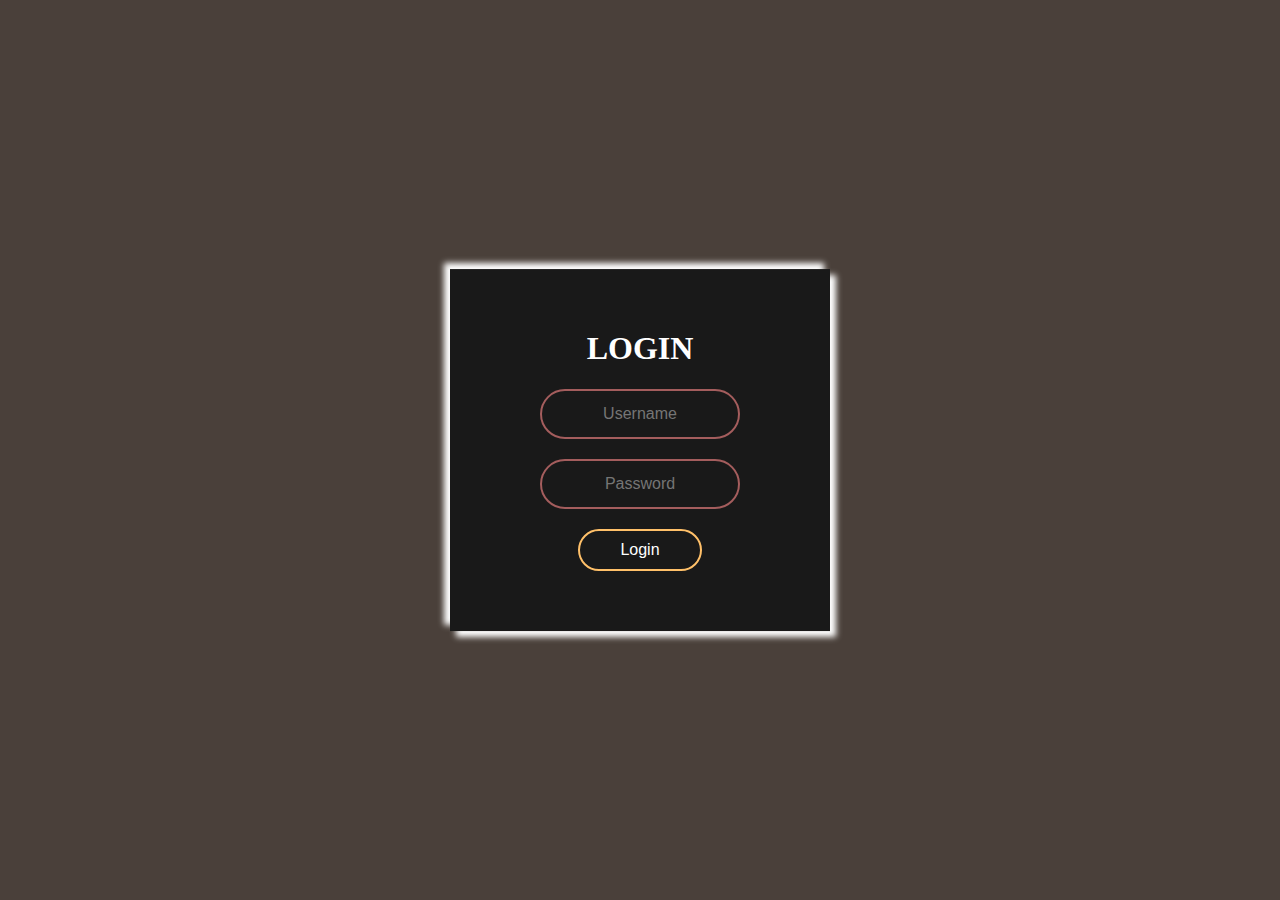
<file: Login1/index.html>
<html lang="en">
  <head>
    <meta charset="UTF-8" />
    <meta http-equiv="X-UA-Compatible" content="IE=edge" />
    <meta name="viewport" content="width=device-width, initial-scale=1.0" />
    <link rel="stylesheet" href="style.css" />

    <title>Animated Login Form</title>
  </head>
  <body>
    <form class="box" action="index.html" method="POST">
      <h1>Login</h1>
      <input type="text" name="" placeholder="Username" />
      <input type="password" name="" placeholder="Password" />
      <input type="submit" name="" value="Login" />
    </form>
  </body>
</html>
</file>
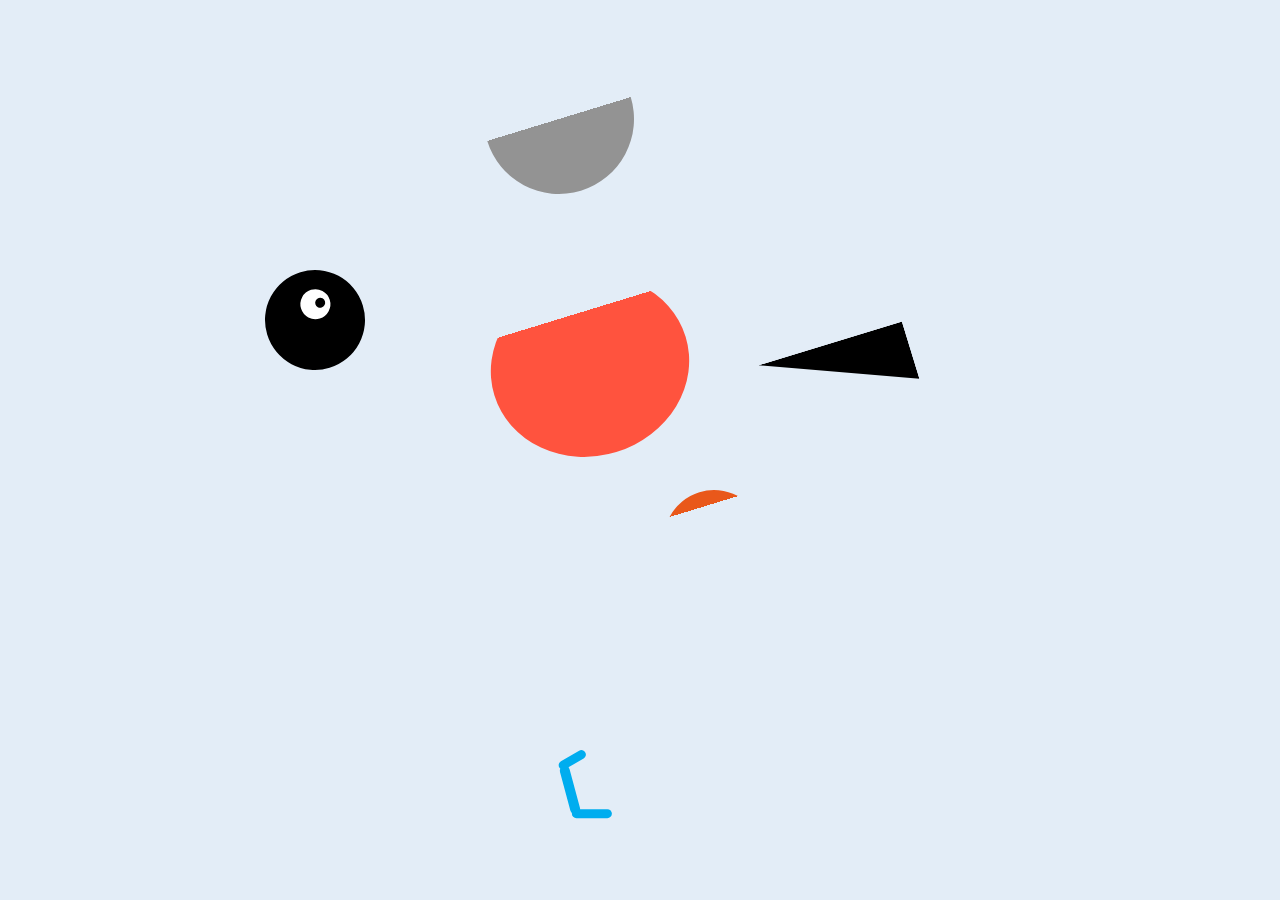
<file: TitleTrack/index.html>
<html lang="en">
  <head>
    <meta charset="UTF-8" />
    <meta http-equiv="X-UA-Compatible" content="IE=edge" />
    <meta name="viewport" content="width=device-width, initial-scale=1.0" />
    <link rel="stylesheet" href="style.css" />

    <title>Bird Animation</title>
  </head>

  <body>
    <div class="container">
      <div class="body"></div>
      <div class="mouth"></div>
      <div class="beak"></div>
      <div class="feather"></div>
      <div class="tail"></div>
      <div class="leg"></div>
    </div>
    <h1>Dark <span>Board</span></h1>
  </body>
</html>
</file>
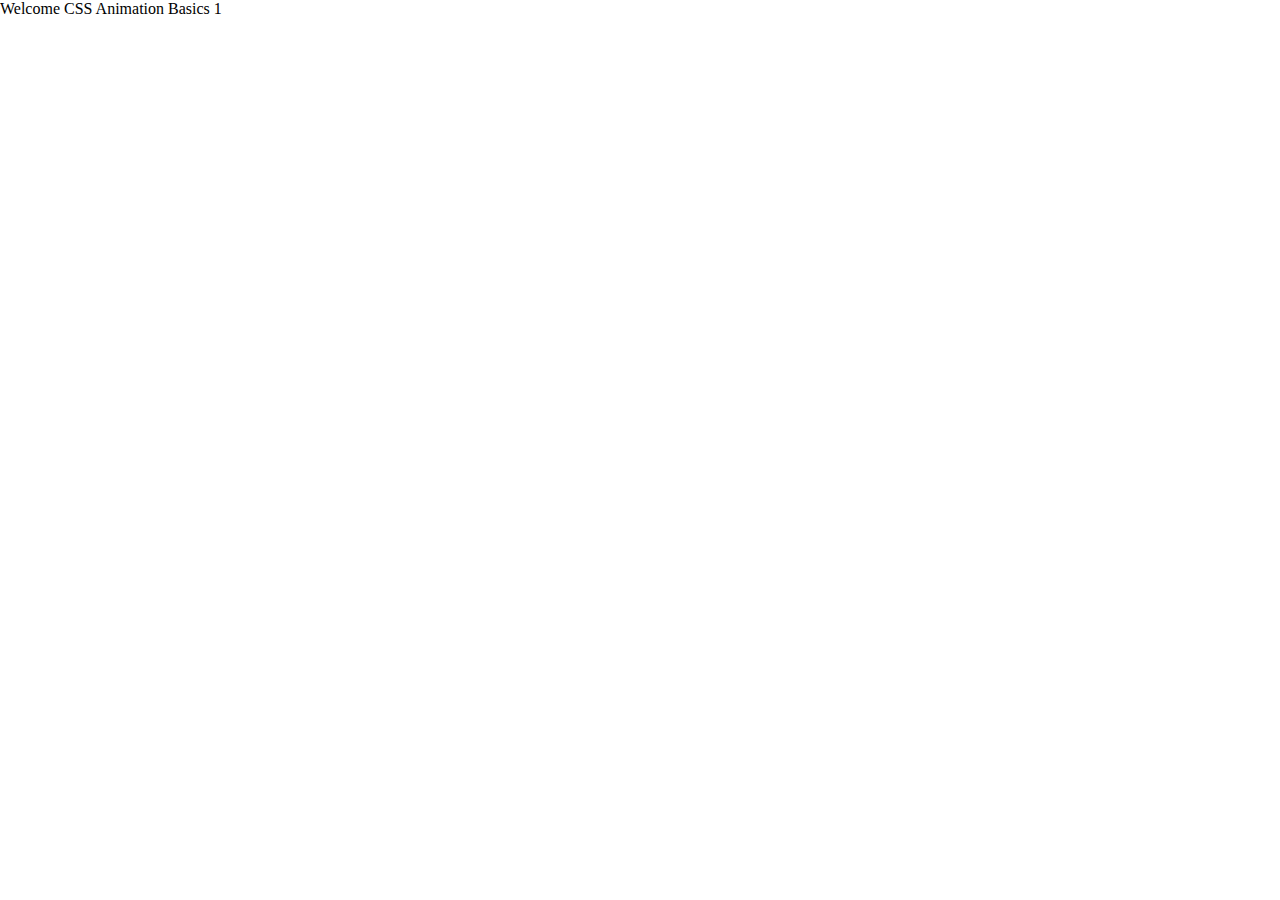
<file: CssAnimation/Basic1/index.html>
<html lang="en">
  <head>
    <meta charset="UTF-8" />
    <meta http-equiv="X-UA-Compatible" content="IE=edge" />
    <meta name="viewport" content="width=device-width, initial-scale=1.0" />
    <link rel="stylesheet" href="style.css" />

    <title>CSS Animation Basics 1</title>
  </head>
  <body>
    <div class="element">Welcome CSS Animation Basics 1</div>
  </body>
</html>
</file>
<file: Login1/style.css>
body {
  margin: 0;
  padding: 0;
  font-family: "Ubuntu";
  background: #4a403a;
}

.box {
  width: 300px;
  padding: 40px;
  position: absolute;
  top: 50%;
  left: 50%;
  transform: translate(-50%, -50%);
  background: #191919;
  text-align: center;
  box-shadow: 6px 6px 6px #ffffff, -6px -6px 6px #ffffff;
}

.box h1 {
  color: white;
  text-transform: uppercase;
  font-weight: bold;
}

.box input[type="text"],
.box input[type="password"] {
  background: none;
  display: block;
  margin: 20px auto;
  text-align: center;
  border: 2px solid #a45d5d;
  padding: 14px 10px;
  width: 200px;
  outline: none;
  color: white;
  border-radius: 30px;
  font-size: 16px;
  transition: 0.25s;
}

.box input[type="text"]:focus,
.box input[type="password"]:focus {
  width: 280px;
  border-color: #ffc069;
}

.box input[type="submit"] {
  background: none;
  display: block;
  margin: 20px auto;
  text-align: center;
  border: 2px solid #ffc069;
  padding: 10px 40px;
  outline: none;
  color: white;
  border-radius: 30px;
  font-size: 16px;
  transition: 0.25s;
  cursor: pointer;
}

.box input[type="submit"]:hover {
  background: #ffc069;
  color: #000;
}
</file>
<file: TitleTrack/style.css>
* {
  margin: 0;
  padding: 0;
}

:root {
  --body: #ff533e;
  --mouth: #000000;
  --feather: #939393;
  --beak-top: #e9581a;
  --beak-down: #aa4c21;
  --leg: #00adef;
  --body-color: #e3edf7;
}

body {
  background: var(--body-color);
  font-family: sans-serif;
  height: 100vh;
  width: 100vw;
  display: flex;
  align-items: center;
  justify-content: center;
}

.container {
  width: 400px;
  height: 400px;
  position: relative;
}

.body,
.mouth,
.feather,
.tail,
.beak,
.mouth::before,
.mouth::after,
.leg,
.leg::after,
.leg::before {
  position: absolute;
}
.body,
.mouth,
.feather,
.beak,
.mouth::before,
.mouth::after {
  border-radius: 50%;
}

.body {
  top: 26px;
  left: 50px;
  height: 180px;
  width: 200px;
  transform: rotate(-17deg);
  background: linear-gradient(
    to bottom,
    transparent 0%,
    transparent 20%,
    var(--body) 20%
  );
  z-index: 2;
}

.mouth {
  background: var(--mouth);
  top: 20px;
  left: -175px;
  width: 100px;
  height: 100px;
  transform: rotate(-17deg);
  z-index: 5;
  animation: animate-mouth 1.5s forwards;
  animation-delay: 2s;
}

@keyframes animate-mouth {
  100% {
    left: 175px;
  }
}
.mouth::before {
  content: "";
  width: 30px;
  height: 30px;
  background: white;
  position: absolute;
  top: 20px;
  left: 40px;
}
.mouth::after {
  content: "";
  width: 10px;
  height: 10px;
  background: black;
  position: absolute;
  top: 30px;
  left: 55px;
  animation: animate-eye 1s infinite;
  animation-delay: 4s;
}

@keyframes animate-eye {
  50% {
    height: 5px;
  }
}

.feather {
  z-index: 4;
  left: 44px;
  top: -206px;
  width: 150px;
  height: 150px;
  background: linear-gradient(
    to bottom,
    transparent 0%,
    transparent 50%,
    var(--feather) 50%
  );
  transform: rotate(-17deg);
  animation: animate-feather 1.5s forwards;
  animation-delay: 2s;
}

@keyframes animate-feather {
  100% {
    top: -6px;
  }
}

.tail {
  width: 150px;
  height: 60px;
  background-color: var(--mouth);
  clip-path: polygon(0% 0%, 100% 0%, 100% 100%);
  top: 92px;
  left: 324px;
  transform: rotate(-17deg);
  z-index: 3;
  animation: animate-tail 1.5s forwards;
  animation-delay: 2s;
}
@keyframes animate-tail {
  100% {
    left: -24px;
  }
}
.beak {
  height: 100px;
  width: 100px;
  background: linear-gradient(
    to bottom,
    var(--beak-top) 0%,
    var(--beak-top) 15%,
    transparent 15%
  );
  left: 224px;
  top: 240px;
  z-index: -1;
  transform: rotate(-17deg);
  animation: animate-beak 1.5s forwards;
  animation-delay: 2s;
}
@keyframes animate-beak {
  100% {
    top: 40px;
  }
}
.leg {
  background: var(--leg);
  height: 50px;
  width: 10px;
  border-radius: 10px;
  top: 515px;
  left: 125px;
  transform: rotate(-15deg);
  z-index: 1;
  animation: animate-leg 1.5s forwards;
  animation-delay: 2s;
}
@keyframes animate-leg {
  100% {
    top: 215px;
  }
}
.leg::before {
  bottom: -8px;
  content: "";
  width: 40px;
  height: 9px;
  background: var(--leg);
  border-radius: 10px;
  transform: rotate(15deg);
  z-index: -1;
}
.leg::after {
  top: -8px;
  content: "";
  width: 30px;
  height: 9px;
  background: var(--leg);
  border-radius: 10px;
  transform: rotate(-15deg);
  z-index: -1;
}

h1 {
  position: absolute;
  top: 65%;
  font-size: 50px;
  /* animation: 6s fadeIn;
  animation-fill-mode: forwards; */
  visibility: hidden;
  /* left: -100%; */

  animation: 1.5s fadeIn;
  animation-fill-mode: forwards;
  animation-delay: 2s;
}

span {
  /* color: crimson; */
  color: var(--body);
}

@keyframes fadeIn {
  0% {
    visibility: hidden;
    left: -100%;
  }
  /* 80% {
    visibility: visible;
    left: 35%;
  } */
  100% {
    visibility: visible;
    left: 35%;
  }
}
</file>
<file: CssAnimation/Basic1/style.css>
body {
  margin: 0;
}
.element {
  width: 100%;
  height: 100%;
  /* animation-name: aniName;
  animation-duration: 5s;
  animation-iteration-count: infinite; */
  animation: aniName 1s 2;
}

@keyframes aniName {
  0% {
    background-color: red;
  }
  100% {
    background-color: green;
  }
}
</file>
